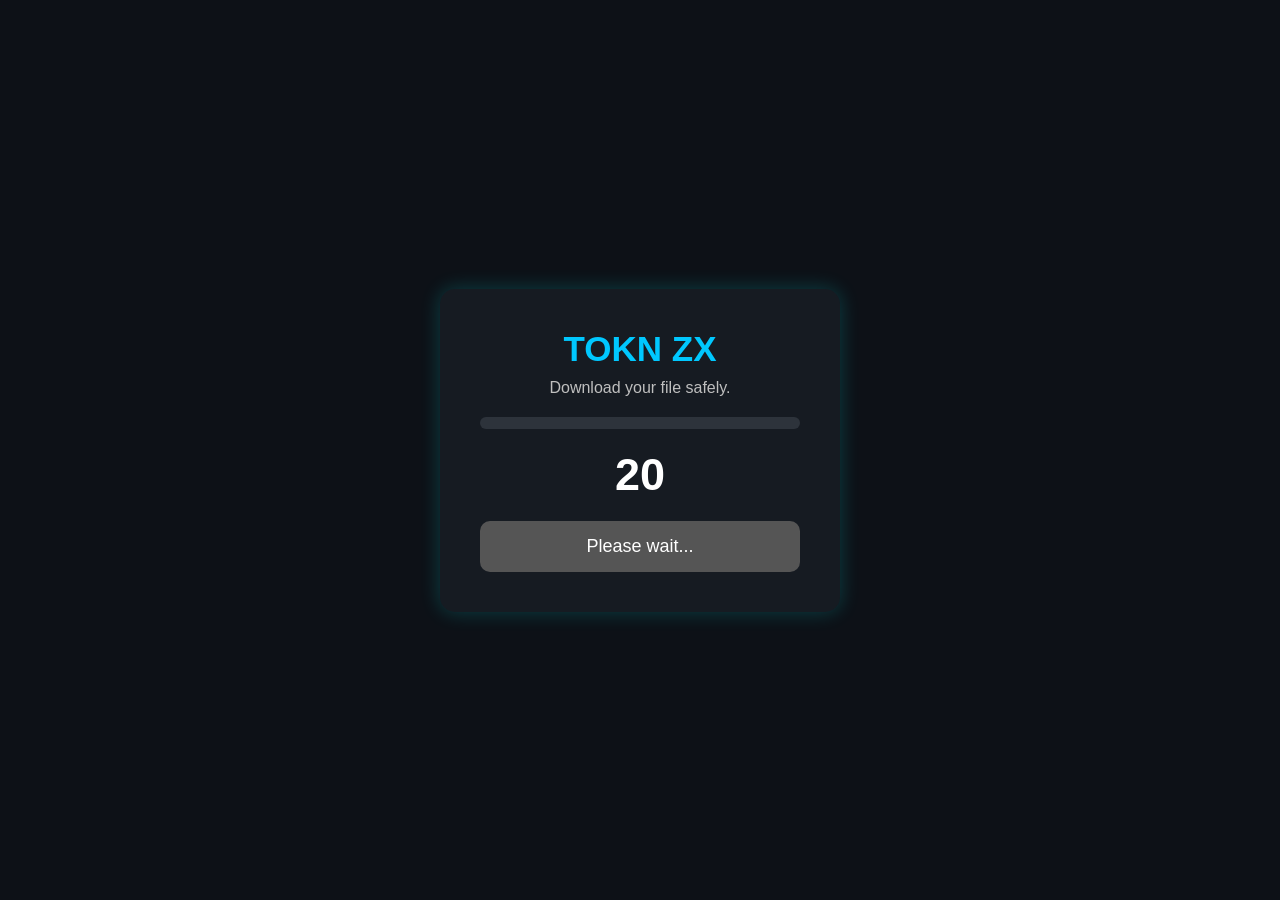
<file: index.htm>
<!DOCTYPE html>
<html lang="en">
<head>
<meta charset="UTF-8">
<meta name="viewport" content="width=device-width, initial-scale=1.0">
<title>TOKN ZX Download</title>

<link rel="stylesheet" href="style.css">
</head>
<body>

<div class="container">

<h1>TOKN ZX</h1>

<p>Download your file safely.</p>

<div class="progress">
<div id="bar"></div>
</div>

<h2 id="time">20</h2>

<button id="btn" disabled>Please wait...</button>

</div>

<script src="script.js"></script>

</body>
</html>
</file>
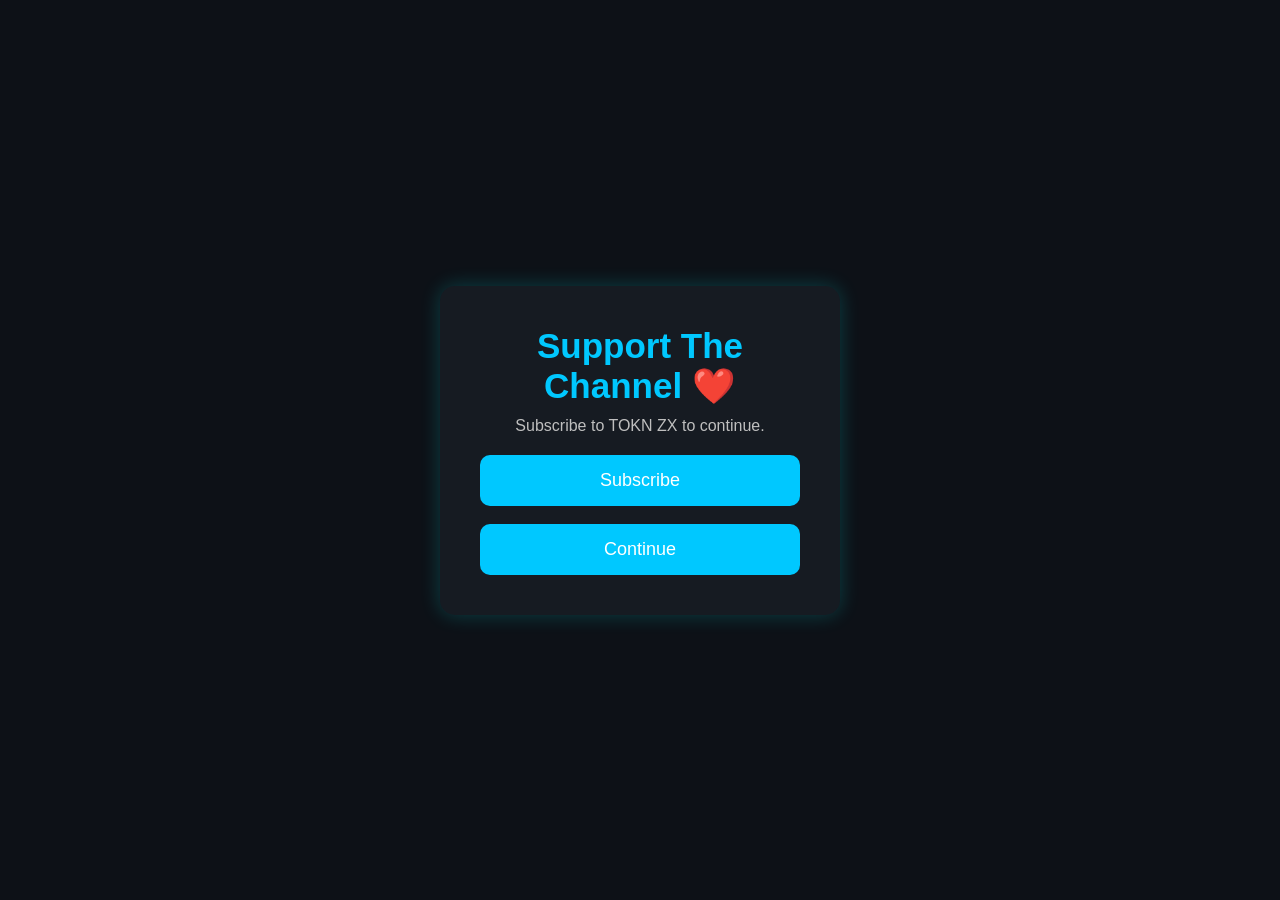
<file: subscribe.html>
<!DOCTYPE html>
<html lang="en">
<head>
<meta charset="UTF-8">
<meta name="viewport" content="width=device-width, initial-scale=1.0">
<title>Subscribe</title>

<link rel="stylesheet" href="style.css">
</head>
<body>

<div class="container">

<h1>Support The Channel ❤️</h1>

<p>Subscribe to TOKN ZX to continue.</p>

<a href="https://www.youtube.com/@tokn-r6zx" target="_blank">
<button>Subscribe</button>
</a>

<br><br>

<button onclick="window.location.href='https://www.mediafire.com/file/re22dh8wjlt8b4d/MSI_Lite_DiegoFPS_1.3.exe/file'">
Continue
</button>
</div>

</body>
</html>
</file>
<file: style.css>
*{
margin:0;
padding:0;
box-sizing:border-box;
font-family:Arial,sans-serif;
}

body{
background:#0d1117;
display:flex;
justify-content:center;
align-items:center;
height:100vh;
color:white;
}

.container{
background:#161b22;
padding:40px;
border-radius:15px;
width:400px;
text-align:center;
box-shadow:0 0 20px rgba(0,255,255,.2);
}

h1{
font-size:35px;
margin-bottom:10px;
color:#00c8ff;
}

p{
margin-bottom:20px;
color:#bfbfbf;
}

.progress{
width:100%;
height:12px;
background:#2d333b;
border-radius:20px;
overflow:hidden;
margin:20px 0;
}

#bar{
width:0%;
height:100%;
background:#00c8ff;
transition:.1s;
}

#time{
font-size:45px;
margin:20px 0;
}

button{
width:100%;
padding:15px;
border:none;
border-radius:10px;
background:#00c8ff;
color:white;
font-size:18px;
cursor:pointer;
}

button:disabled{
background:#555;
cursor:not-allowed;
}
</file>
